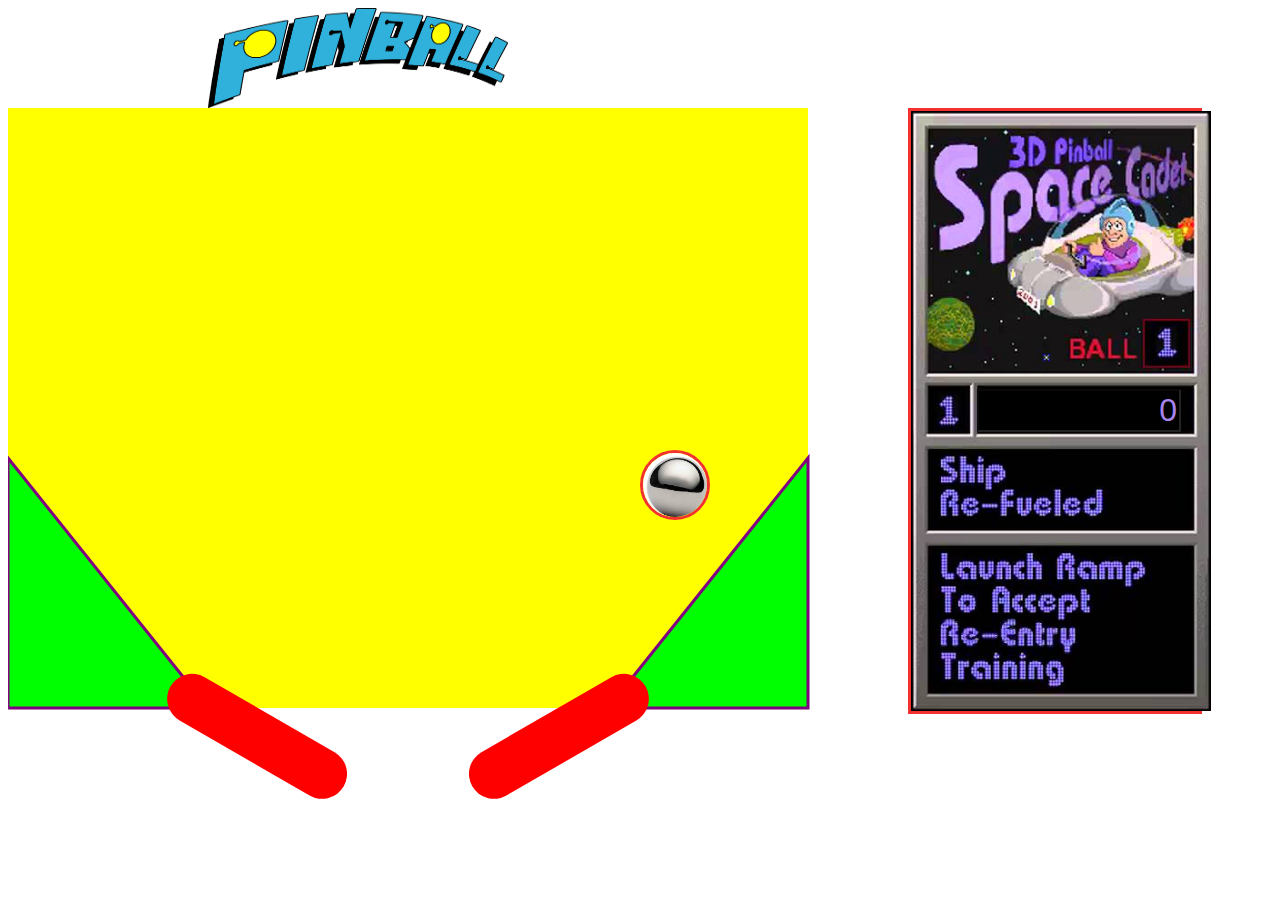
<file: index.html>
<!DOCTYPE html>
<html lang="en">
<head>
    <title>Javascript Game</title>
    <meta charset="UTF-8">
    <link rel="icon" href="[data-uri]">
    <link rel="stylesheet" href="css/style.css">
    <script src="js/game.js" defer></script>
</head>
<body id="body">

    <div id="logo">
        <img src="./img/logo_pinball.png" alt=”a_pinball_logo” style="width:300px;height:100px;">
    </div>
    <label for="timer"></label><input type="text" id="timer" disabled value="0">
    <div id="container">
        <div id="leftPalette" class="rotatedIniLeft" data-anglel="30"></div>
        <div id="rightPalette" class="rotatedIniRight" data-angler="-30"></div>
        <div id="ball" class="rotateBall" data-angleball="0" data-xpos="0" data-ypos="0"  >
            <img src="./img/ball.jpeg" style="width:70px;height:70px;"  alt="ball">
        </div>
        <svg width="1600" height="800">
            <polygon id="triangle" points="0, 350, 200, 600, 0, 600"/>
            <polygon id="triangle" points="600, 600, 800, 350, 800, 600"/>
        </svg>
        <div id="tableScore2">
            <img src="./img/shot1.png" alt=”a_pinball_scoreboard” style="width:300px;height:600px;">
        </div>
    </div>
</body>
</html>
</file>
<file: css/style.css>
body {
    background-image: url('https://scx1.b-cdn.net/csz/news/800/2017/theoreticala.jpg');
    color: #FFFFFF;
}


#container {
    width: 800px;
    height: 600px;
    position: relative;
    background: yellow;
  }

#animate, #leftPalette, circle {
    width: 200px;
    height: 50px;
    position: absolute;
    background: red;
    top: 550px;
    left: 150px;
    border-radius: 25px;
    transform-origin: bottom left;
  }


#rightPalette {
    width: 200px;
    height: 50px;
    position: absolute;
    background: red;
    top: 550px;
    left: 450px;
    border-radius: 25px;
    transform-origin: bottom right;

}



.rotatedIniLeft {
transform: var(--angleL);
}

.rotatedIniRight {
transform: var(--angleR);
}

.rotateBall {
	transform: var(--angleBall);
}

#ball {
	height: 64px;
	width: 64px;
	border-radius: 50%;
	position: fixed;
	top: calc(50%);
	left: calc(50%);
	/* top: calc(50% - 15px);
	left: calc(50% - 15px); */
	border: 3px solid rgb(243, 49, 49);
	font-size: 2em;
	/* background-color: aquamarine; */
	background-image: linear-gradient(rgb(186, 65, 230), aquamarine);
	overflow: hidden;
	background-position: 50% 50%;
	background-size: cover;

  }


#triangle {
	fill:lime;
	stroke:purple;
	stroke-width:3
  }

.tableScore {
	fill:rgb(3, 88, 3);
	stroke:purple;
	stroke-width:3
}


.lose {
	color: firebrick;
	position: absolute;
	top: 200px;
	left: 150px;
	font-size: 5rem;
	justify-content: center;
	align-items: center;
	margin: 0;
	font-family: 'Hind', sans-serif;
}

.score {
	color: rgb(34, 178, 123);
	position: absolute;
	top: 350px;
	left: 200px;
	font-size: 3rem;
	justify-content: center;
	align-items: center;
	margin: 0;
	font-family: 'Hind', sans-serif;
}

#timer {
	z-index: 1;
	color: rgb(168, 132, 238);
	position: absolute;
	top: 389px;
	left: 977px;
	width: 196px;
	font-size: 2rem;
	display: flex;
	text-align: right;
	justify-content: right;
	/*align-items: right;*/
	margin: 0;
	background-color: black;
	font-family: sans-serif;
}

#tableScore {
	fill:rgb(33, 228, 134);
	stroke:purple;
	stroke-width:3
}

#tableScore2 {
	position: absolute;
	top: 0;
	left: 900px;
	width: 288px;
	height: 600px;
	border: 3px solid rgb(243, 49, 49);
	background-color: rgb(255, 191, 127);
}

#logo {
	display: flex;
	justify-content: right; /* Horizontal centering */
	align-items: center; /* Vertical centering */
	position: relative;
	top: 0;
	left: 100px;
	width: 400px;
	height: 100px;
	/*height: 15vh; !* Adjust the height as needed *!*/
}
</file>
